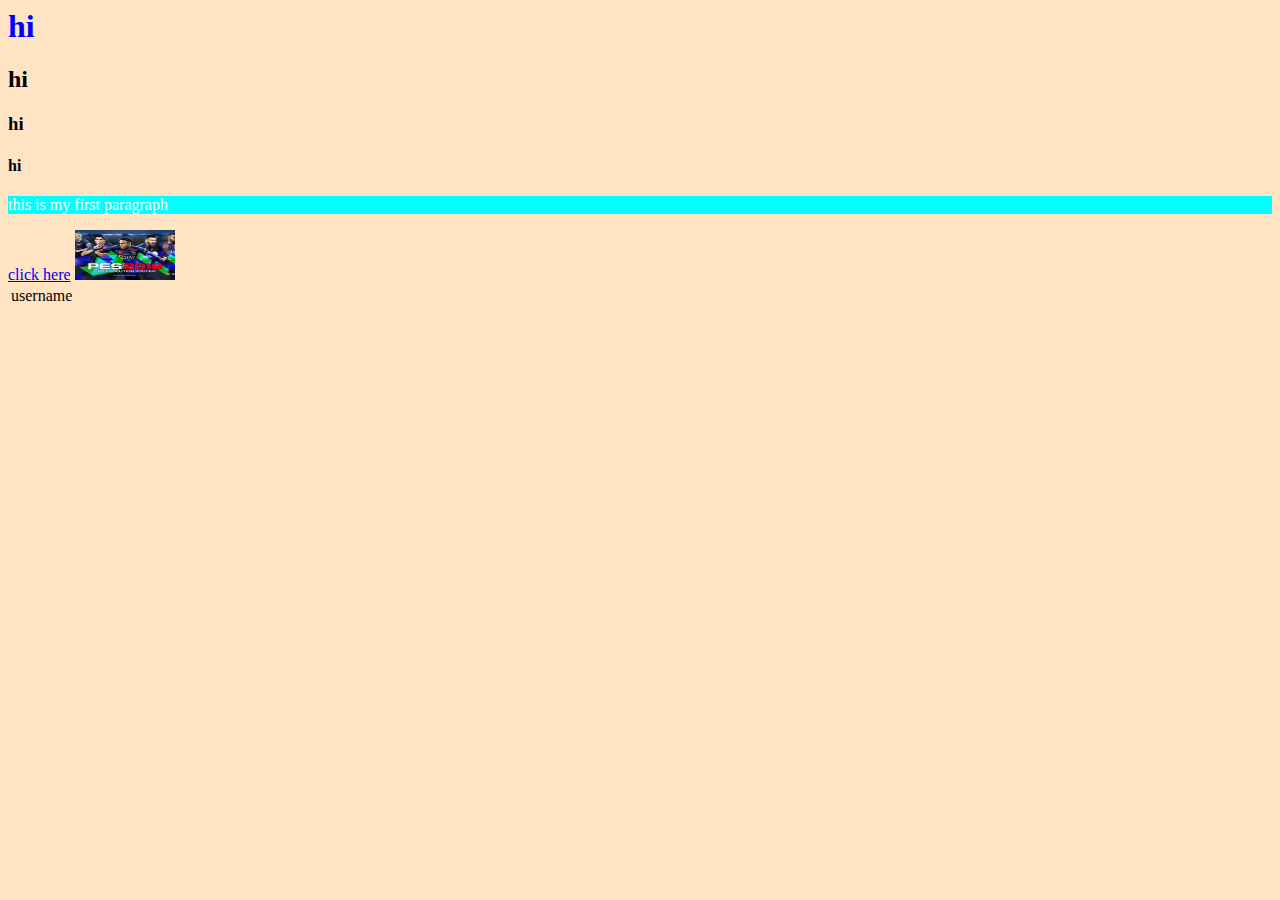
<file: htmlcss/index.html>
<html>
    <head>
        <title> web</title>
    </head><body style="background:bisque"><h1 style="color:blue" >hi
    </h1><h2>hi</h2>
    <h3>hi</h3>
    <h4>hi</h4>
    
    <p style="background:aqua;color:white">this is my first paragraph</p>
    <a href="login.html">click here</a>
    <img src="pes.jpg" width="100" height="50"/>
    <table>
      <tr>
       <td>username</td>
       <td></td>
      </tr>  
    </table>

      

   </body>
</html>
</file>
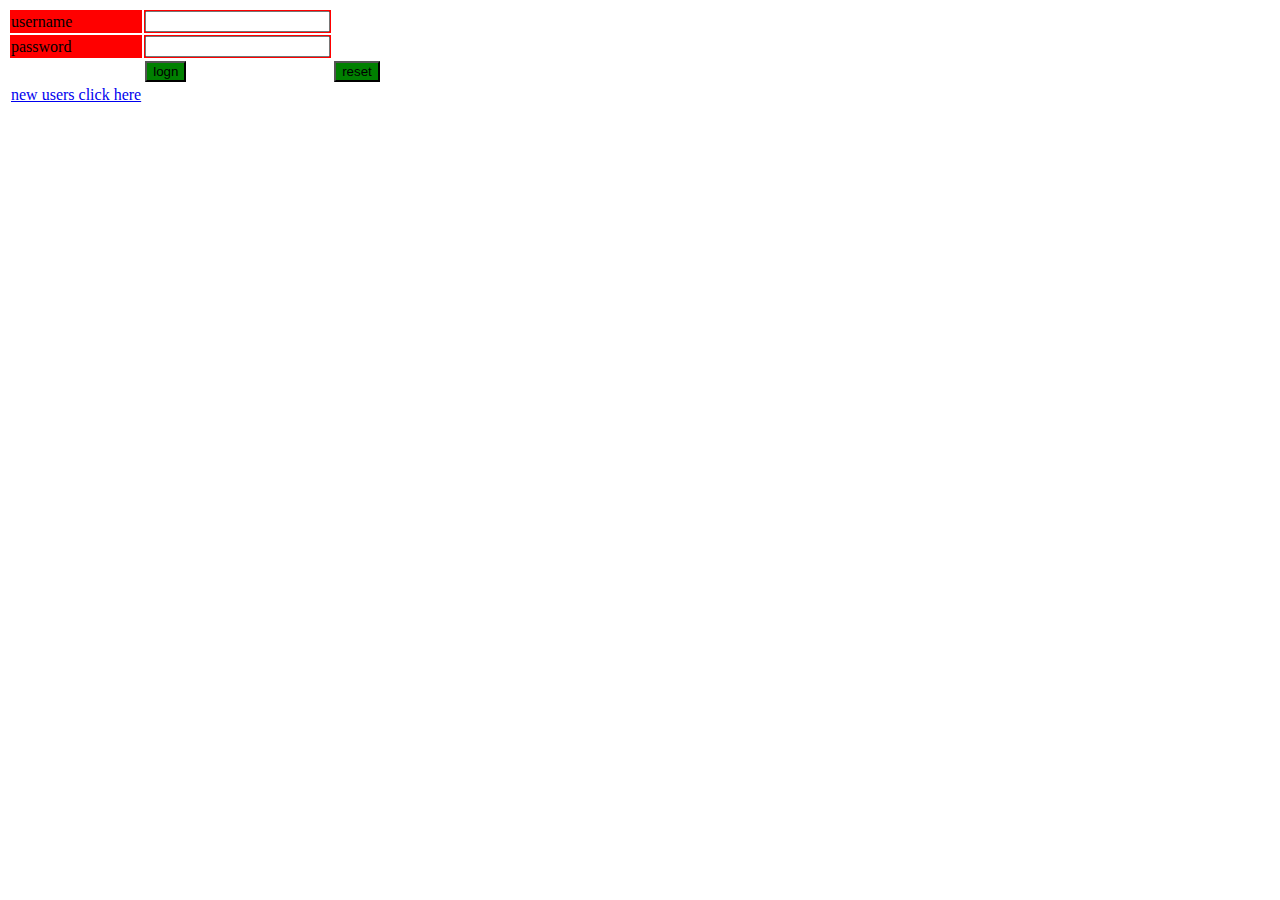
<file: hw/index.html>
<!DOCTYPE html>
<html lang="en">
<head>
    <meta charset="UTF-8">
    <meta name="viewport" content="width=device-width, initial-scale=1.0">
    <meta http-equiv="X-UA-Compatible" content="ie=edge">
    <title>Document</title>
    <style>
    body{
        background: white
    }
    .mytr{
        background:red
    }
    button{
        background: green
    }
</style>
</head>

<body>
  <table>
      <tr class="mytr">
          <td>username</td>
          <td> <input type="text"/></td>
      </tr>
      <tr class="mytr">
          <td>password</td>
          <td><input type="password"/></td>
      </tr>
      <tr>
         <td></td>
         <td><button>logn</button></td>
         <td><button>reset</button></td> 
      </tr>
      <tr>
          <td><a href="register.html">new users click here</a></td>
      </tr>
  </table>  
</body>
</html>
</file>
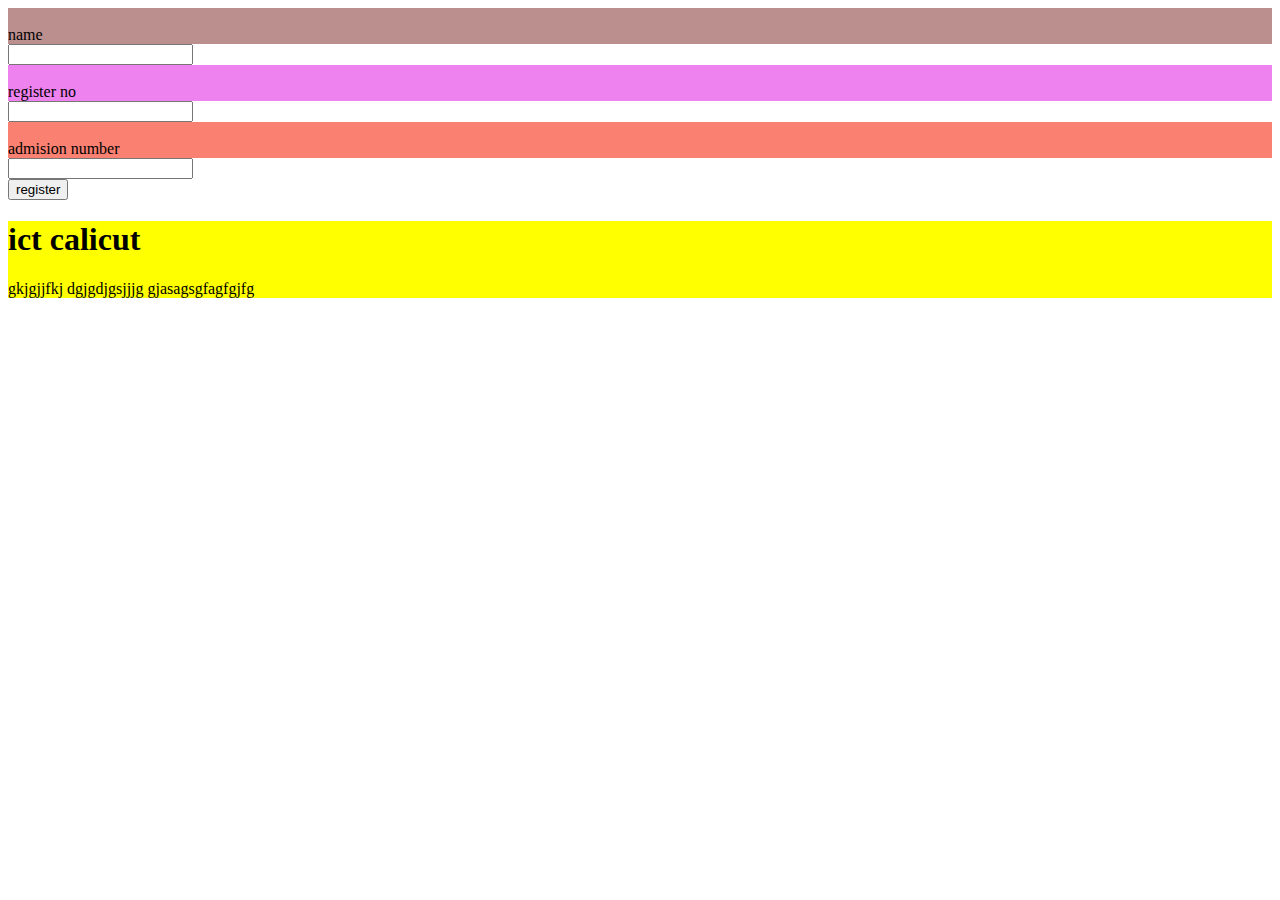
<file: bootstrap.html>
<!DOCTYPE html>
<html lang="en">
<head>
    <meta charset="UTF-8">
    <meta name="viewport" content="width=device-width, initial-scale=1.0">
    <meta http-equiv="X-UA-Compatible" content="ie=edge">
    <title>Document</title>
    <link rel="stylesheet" href="https://stackpath.bootstrapcdn.com/bootstrap/4.1.3/css/bootstrap.min.css" integrity="sha384-MCw98/SFnGE8fJT3GXwEOngsV7Zt27NXFoaoApmYm81iuXoPkFOJwJ8ERdknLPMO" crossorigin="anonymous">
    <script src="https://code.jquery.com/jquery-3.3.1.slim.min.js" integrity="sha384-q8i/X+965DzO0rT7abK41JStQIAqVgRVzpbzo5smXKp4YfRvH+8abtTE1Pi6jizo" crossorigin="anonymous"></script>
<script src="https://cdnjs.cloudflare.com/ajax/libs/popper.js/1.14.3/umd/popper.min.js" integrity="sha384-ZMP7rVo3mIykV+2+9J3UJ46jBk0WLaUAdn689aCwoqbBJiSnjAK/l8WvCWPIPm49" crossorigin="anonymous"></script>
<script src="https://stackpath.bootstrapcdn.com/bootstrap/4.1.3/js/bootstrap.min.js" integrity="sha384-ChfqqxuZUCnJSK3+MXmPNIyE6ZbWh2IMqE241rYiqJxyMiZ6OW/JmZQ5stwEULTy" crossorigin="anonymous"></script>
    
</head>
<body>
    <div class="container">
        <div class="row">
            <div class="col-sm-6" style="background:rosybrown">
               <br> name<br>
            </div>
            <div class="col-sm-6">
                <input type="text" class="form control"/>
            </div>
        </div>
        <div class="row">
            <div class="col-sm-6" style="background:violet">
               <br> register no<br>
            </div>
            <div class="col-sm-6">
                <input type="text" class="form control"/>
            </div>
            </div>
            <div class="row">
                <div class="col-sm-6" style="background:salmon">
                   <br> admision number<br>
                </div>
                <div class="col-sm-6">
                    <input type="number" class="form control"/>
                
                </div>
            </div>
            <div class="row">
                <div class="col-sm-6"></div>
                <div class="col-sm-6">
                    <input type="button" value="register"/>
                </div>
            </div>
<div class="jambotron" style="background: yellow">
<h1> ict calicut 
</h1>
<p> gkjgjjfkj dgjgdjgsjjjg gjasagsgfagfgjfg</p>
</div>
        </div>


 </body>
</html>
</file>
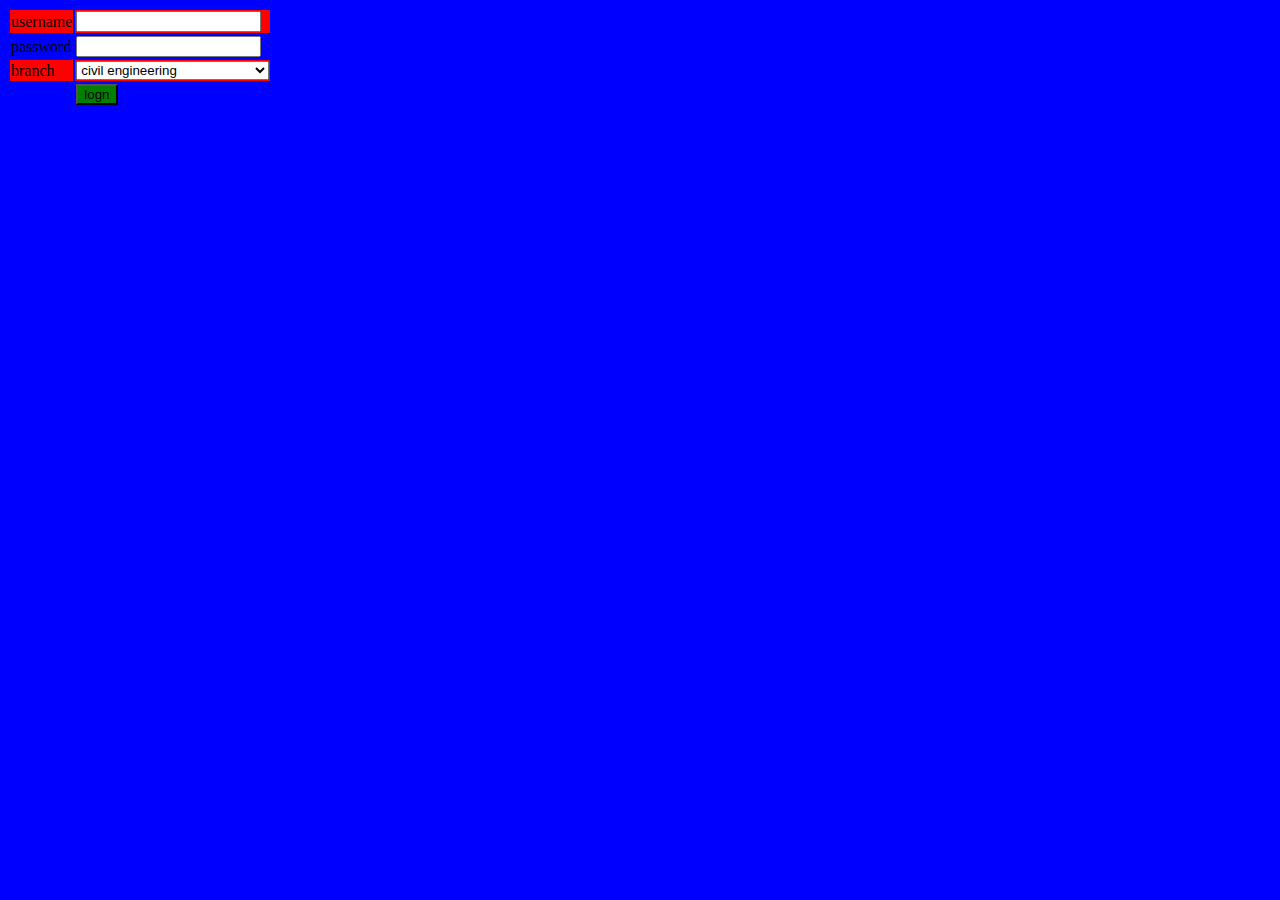
<file: htmlcss/login.html>
<!DOCTYPE html>
<html lang="en">
<head>
    <meta charset="UTF-8">
    <meta name="viewport" content="width=device-width, initial-scale=1.0">
    <meta http-equiv="X-UA-Compatible" content="ie=edge">
    <title>Document</title>
    <link rel="stylesheet" href="style.css"/>
</head>

<body>
  <table>
      <tr class="mytr">
          <td>username</td>
          <td> <input type="text"/></td>
      </tr>
      <tr>
          <td>password</td>
          <td><input type="password"/></td>

      </tr>
      <tr class="mytr">
          <td>branch</td>
          <td><select>
              <option value="civil">civil engineering</option>
              <option value="mech">mechanical engineering</option>
              <option value="cs">computer scince engineering</option>
          </select></td>
      </tr>
      <tr>
         <td></td>
         <td><button>logn</button></td> 
      </tr>
  </table>  
</body>
</html>
</file>
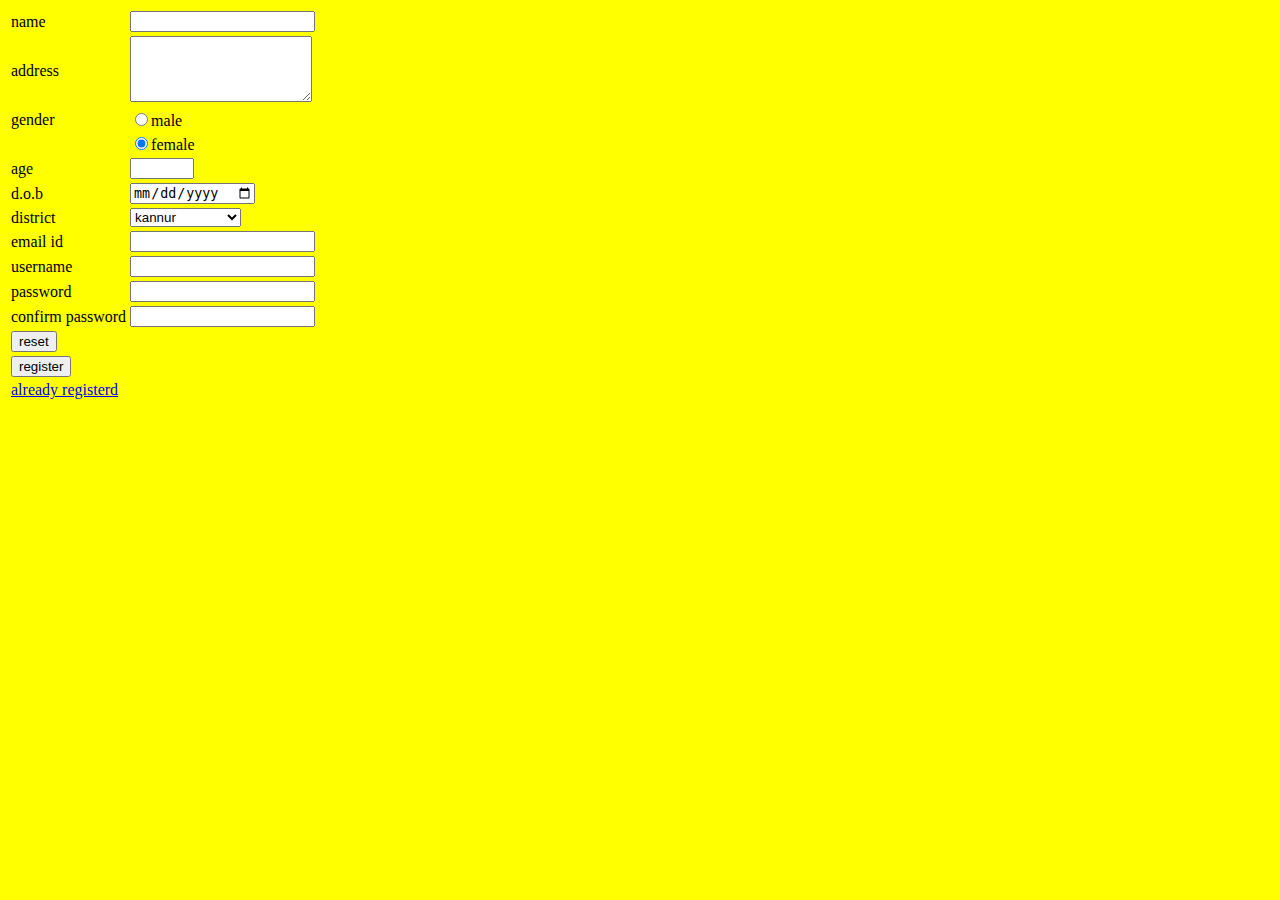
<file: hw/register.html>
<!DOCTYPE html>
<html lang="en">
<head>
    <meta charset="UTF-8">
    <meta name="viewport" content="width=device-width, initial-scale=1.0">
    <meta http-equiv="X-UA-Compatible" content="ie=edge">
    <title>Document</title>
    <style>
    body{
        background:yellow
    }
    .mytr{
        background:red
    }
    button{
        background: green
    }
</style>
</head>

<body>
  <table>
      <tr >
          <td>name</td>
          <td> <input type="text"/></td>
      </tr>
      <tr >
          <td>address</td><td><textarea rows="4"></textarea></td>
          
      </tr>
      <tr>
        <td>gender</td><td><input type="radio" name="gender" value="male" checked>male <br></td> </tr> 
        <tr><td></td><td><input type="radio" name="gender" value="female" checked>female <br></td></tr>
      </tr>
      <tr>
          <td>age </td><td><input type=number min="1" max="100"</td>
      </tr>
      <tr>
          <td>d.o.b</td><td><input type="date"/></td>
      </tr>
      <tr>
          <td>
            district <td><select>
                <option value="kannur">kannur</option>
                <option value="calicut">calicut</option>
                <option value="kasrgod">kasargod</option>
                <option value="wayanad">wayanadu</option>
                <option value="malappuram">malapuram</option>
                <option value="idukki">idukki</option>
                <option value="palakkadu">palakkadu</option>
                <option value="tvm">trivamdrum</option>
                <option value="kollam">kollam</option>
                <option value="kottayam">kottayam</option>
                <option value="pathanamthitta">pathanamthitta</option>
                <option value="alapuzha">alapuzha</option>
            </select></td>
          </td>
      </tr>
      <tr>
          <td>email id</td><td><input type="text"></td>
      </tr>
      <tr>
          <td>username</td><td><input type="text"></td>
      </tr>
      <tr>
          <td>password</td><td><input type="password"></td>
      </tr>
      <tr>
        <td> confirm password</td><td><input type="password"></td>
    </tr>
    <tr>
        <td><input type="button" value="reset"</td>
      
    </tr>
      <tr>
          <td><input type="button" value="register">
          </td>
      </tr>
      <tr><td>
          <a href="index.html">already registerd</a>
      </td></tr>
  </table>  
</body>
</html
</file>
<file: htmlcss/style.css>
body{
    background: blue
}
.mytr{
    background:red
}
button{
    background: green
}
</file>
